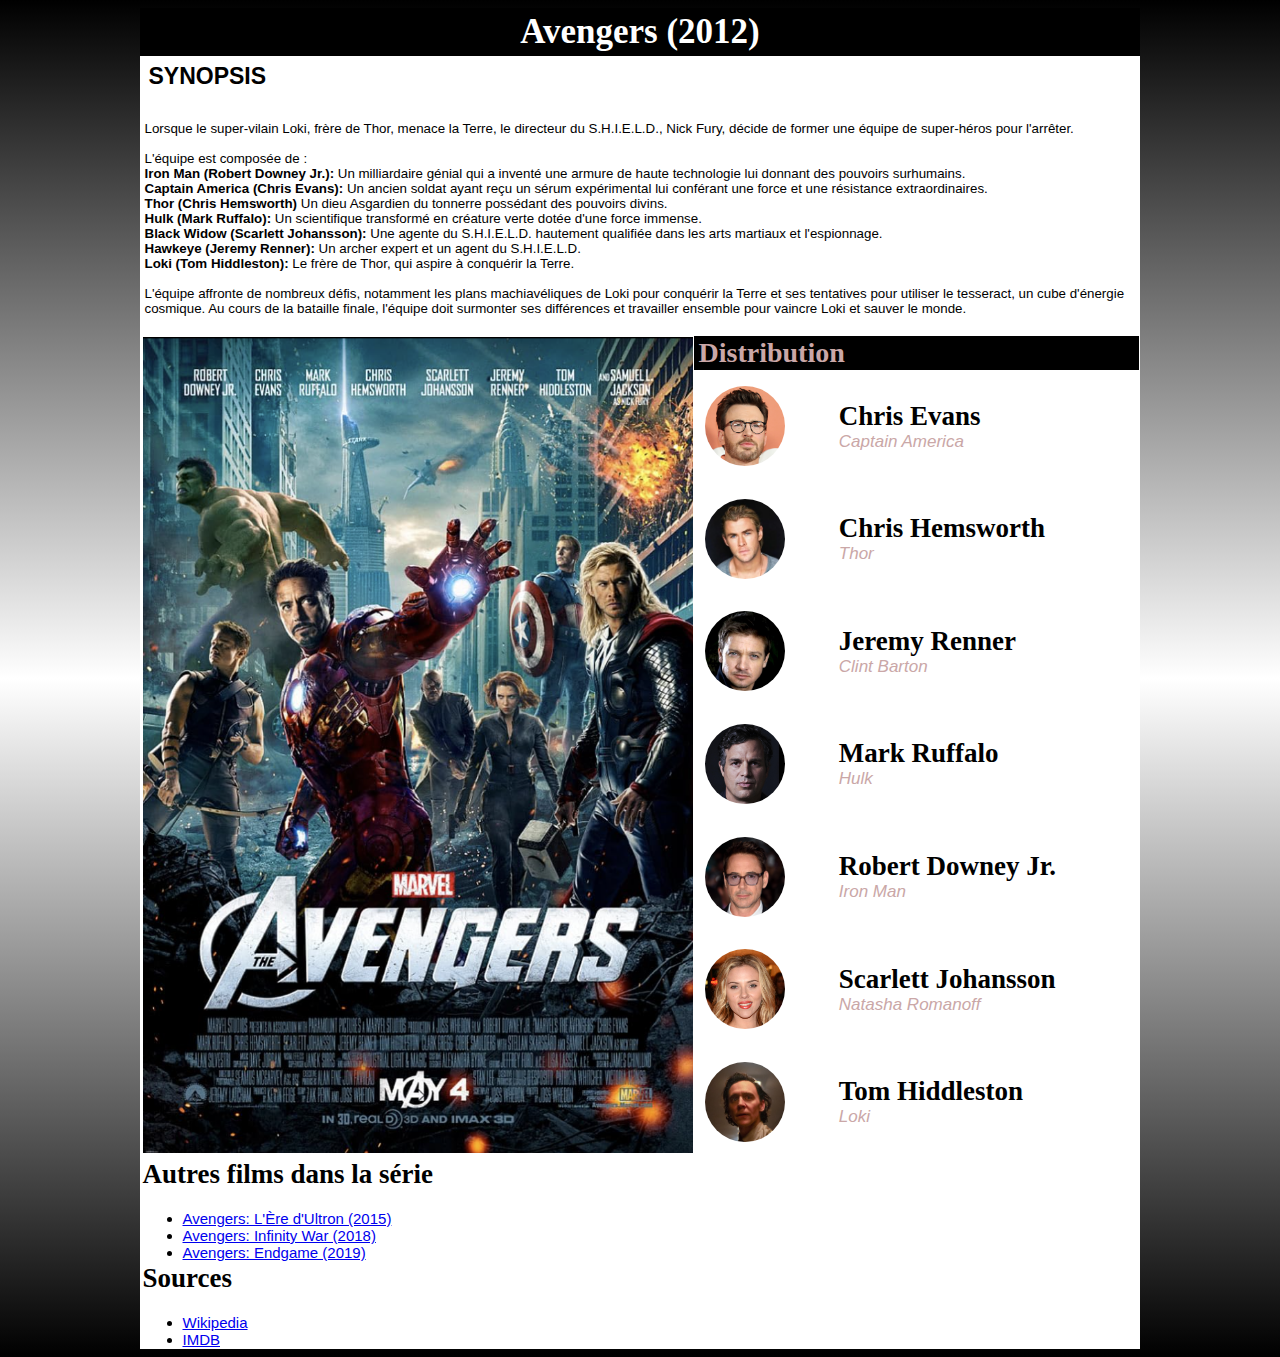
<file: index.html>
<!DOCTYPE html>
<html lang="fr">

<head>
    <meta charset="UTF-8">
    <meta name="viewport" content="width=device-width, initial-scale=1.0">
    <title>TP1</title>
    <link rel="stylesheet" href="css/styles.css">

</head>

<body>
    <table>
        <tr>
            <th colspan="3" id="titre_du_film">
                Avengers (2012)
            </th>
        </tr>
        <tr>
            <th colspan="3" id="Sous-titre_synopsis">SYNOPSIS</th>
        </tr>
        <tr>
            <td colspan="3" id="synopsis">
                <br>Lorsque le super-vilain Loki, frère de Thor, menace la Terre, le directeur du S.H.I.E.L.D., Nick
                Fury, décide de former une équipe de super-héros pour l'arrêter.
                <br>
                <br>L'équipe est composée de :
                <br><strong>Iron Man (Robert Downey Jr.):</strong> Un milliardaire génial qui a inventé une armure de
                haute technologie lui donnant des pouvoirs surhumains.
                <br><strong>Captain America (Chris Evans):</strong> Un ancien soldat ayant reçu un sérum expérimental
                lui conférant une force et une résistance extraordinaires.
                <br><strong>Thor (Chris Hemsworth)</strong> Un dieu Asgardien du tonnerre possédant des pouvoirs divins.
                <br><strong>Hulk (Mark Ruffalo):</strong> Un scientifique transformé en créature verte dotée d'une force
                immense.
                <br><strong>Black Widow (Scarlett Johansson):</strong> Une agente du S.H.I.E.L.D. hautement qualifiée
                dans les arts martiaux et l'espionnage.
                <br><strong>Hawkeye (Jeremy Renner):</strong> Un archer expert et un agent du S.H.I.E.L.D.
                <br><strong>Loki (Tom Hiddleston):</strong> Le frère de Thor, qui aspire à conquérir la Terre.
                <br>
                <br>L'équipe affronte de nombreux défis, notamment les plans machiavéliques de Loki pour conquérir la
                Terre et ses tentatives pour utiliser le tesseract, un cube d'énergie cosmique. Au cours de la bataille
                finale, l'équipe doit surmonter ses différences et travailler ensemble pour vaincre Loki et sauver le
                monde.
            </td>
        </tr>
        <tr>
            <td rowspan="8" colspan="1">
                <div>
                    <a href="https://en.wikipedia.org/wiki/The_Avengers_(2012_film)" target="_blank">
                        <img src="images/Avengers.png" alt="Affiche des Avengers" id="image_Avenger">
                    </a>
                </div>
            </td>
            <td colspan="2" id="Distribution">
                Distribution
            </td>
        </tr>
        <tr>
            <td>
                <span>
                    <a href="https://fr.wikipedia.org/wiki/Chris_Evans_(acteur)" target="_blank">
                        <img src="images/Chris_Evans.png" alt="Chris Evans(Captain America)" class="image_acteur">
                    </a>
                </span>
            </td>
            <td>
                <span class="acteurs">
                    Chris Evans
                </span>
                <span class="Personnages_du_film">
                    <br>Captain America
                </span>
            </td>
        </tr>
        <tr>
            <td>
                <span>
                    <a href="https://fr.wikipedia.org/wiki/Chris_Hemsworth" target="_blank">
                        <img src="images/Chris_Hemsworth.png" alt="Chris Hemsworth(Thor)" class="image_acteur">
                    </a>
                </span>
            </td>
            <td>
                <span class="acteurs">
                    Chris Hemsworth
                </span>
                <span class="Personnages_du_film">
                    <br>Thor
                </span>
            </td>
        </tr>
        <tr>
            <td>
                <span>
                    <a href="https://fr.wikipedia.org/wiki/Jeremy_Renner" target="_blank">
                        <img src="images/Jeremy_Renner.png" alt="Jeremy Renner(Clint Barton)" class="image_acteur">
                    </a>
                </span>

            </td>
            <td>
                <span class="acteurs">
                    Jeremy Renner
                </span>
                <span class="Personnages_du_film">
                    <br>Clint Barton
                </span>
            </td>
        </tr>
        <tr>
            <td>
                <span>
                    <a href="https://fr.wikipedia.org/wiki/Mark_Ruffalo" target="_blank">
                        <img src="images/Mark_Ruffalo.png" alt="Mark Ruffalo(Hulk)" class="image_acteur">
                    </a>
                </span>
            </td>
            <td>
                <span class="acteurs">
                    Mark Ruffalo
                </span>
                <span class="Personnages_du_film">
                    <br>Hulk
                </span>
            </td>
        </tr>
        <tr>
            <td>
                <span>
                    <a href="https://fr.wikipedia.org/wiki/Robert_Downey_Jr." target="_blank">
                        <img src="images/Robert_Downey_Jr..png" alt="Robert Downey Jr.(Iron Man)" class="image_acteur">
                    </a>
                </span>
            </td>
            <td>
                <span class="acteurs">
                    Robert Downey Jr.
                </span>
                <span class="Personnages_du_film">
                    <br>Iron Man
                </span>
            </td>
        </tr>
        <tr>
            <td>
                <span>
                    <a href="https://fr.wikipedia.org/wiki/Scarlett_Johansson" target="_blank">
                        <img src="images/Scarlett_Johansson.png" alt="Scarlett Johansson(Natasha Romanoff)"
                            class="image_acteur">
                    </a>
                </span>
            </td>
            <td>
                <span class="acteurs">
                    Scarlett Johansson
                </span>
                <span class="Personnages_du_film">
                    <br>Natasha Romanoff
                </span>
            </td>
        </tr>
        <tr>
            <td>
                <span>
                    <a href="https://fr.wikipedia.org/wiki/Tom_Hiddleston" target="_blank">
                        <img src="images/Tom_Hiddleston.png" alt="Tom Hiddleston(Loki)" class="image_acteur">
                    </a>
                </span>
            </td>
            <td>
                <span class="acteurs">
                    Tom Hiddleston
                </span>
                <span class="Personnages_du_film">
                    <br>Loki
                </span>
            </td>
        </tr>
        <tr>
            <td colspan="3" class="extra">
                <ul class="liste_des_titre">
                    <li>Autres films dans la série
                        <ul class="liste_des_ul">
                            <li class="liste_des_li">
                                <a href="https://fr.wikipedia.org/wiki/Avengers_:_L%27Ère_d%27Ultron" target="_blank">
                                    Avengers: L'Ère d'Ultron (2015)
                                </a>
                            </li>
                            <li class="liste_des_li">
                                <a href="https://fr.wikipedia.org/wiki/Avengers:_Infinity_War" target="_blank">
                                    Avengers: Infinity War (2018)
                                </a>
                            </li>
                            <li class="liste_des_li">
                                <a href="https://fr.wikipedia.org/wiki/Avengers:_Endgame" target="_blank">
                                    Avengers: Endgame (2019)
                                </a>
                            </li>
                        </ul>
                    </li>
                </ul>
            </td>
        </tr>
        <tr>
            <td colspan="3" class="extra">
                <ul class="liste_des_titre">
                    <li>Sources
                        <ul class="liste_des_ul">
                            <li class="liste_des_li">
                                <a href="https://fr.wikipedia.org/wiki/Avengers_(film)" target="_blank">
                                    Wikipedia
                                </a>
                            </li>
                            <li class="liste_des_li">
                                <a href="https://www.imdb.com/title/tt0848228/?ref_=fn_al_tt_1" target="_blank">
                                    IMDB
                                </a>
                            </li>
                        </ul>
                    </li>
                </ul>
            </td>
        </tr>
    </table>
</body>

</html>
</file>
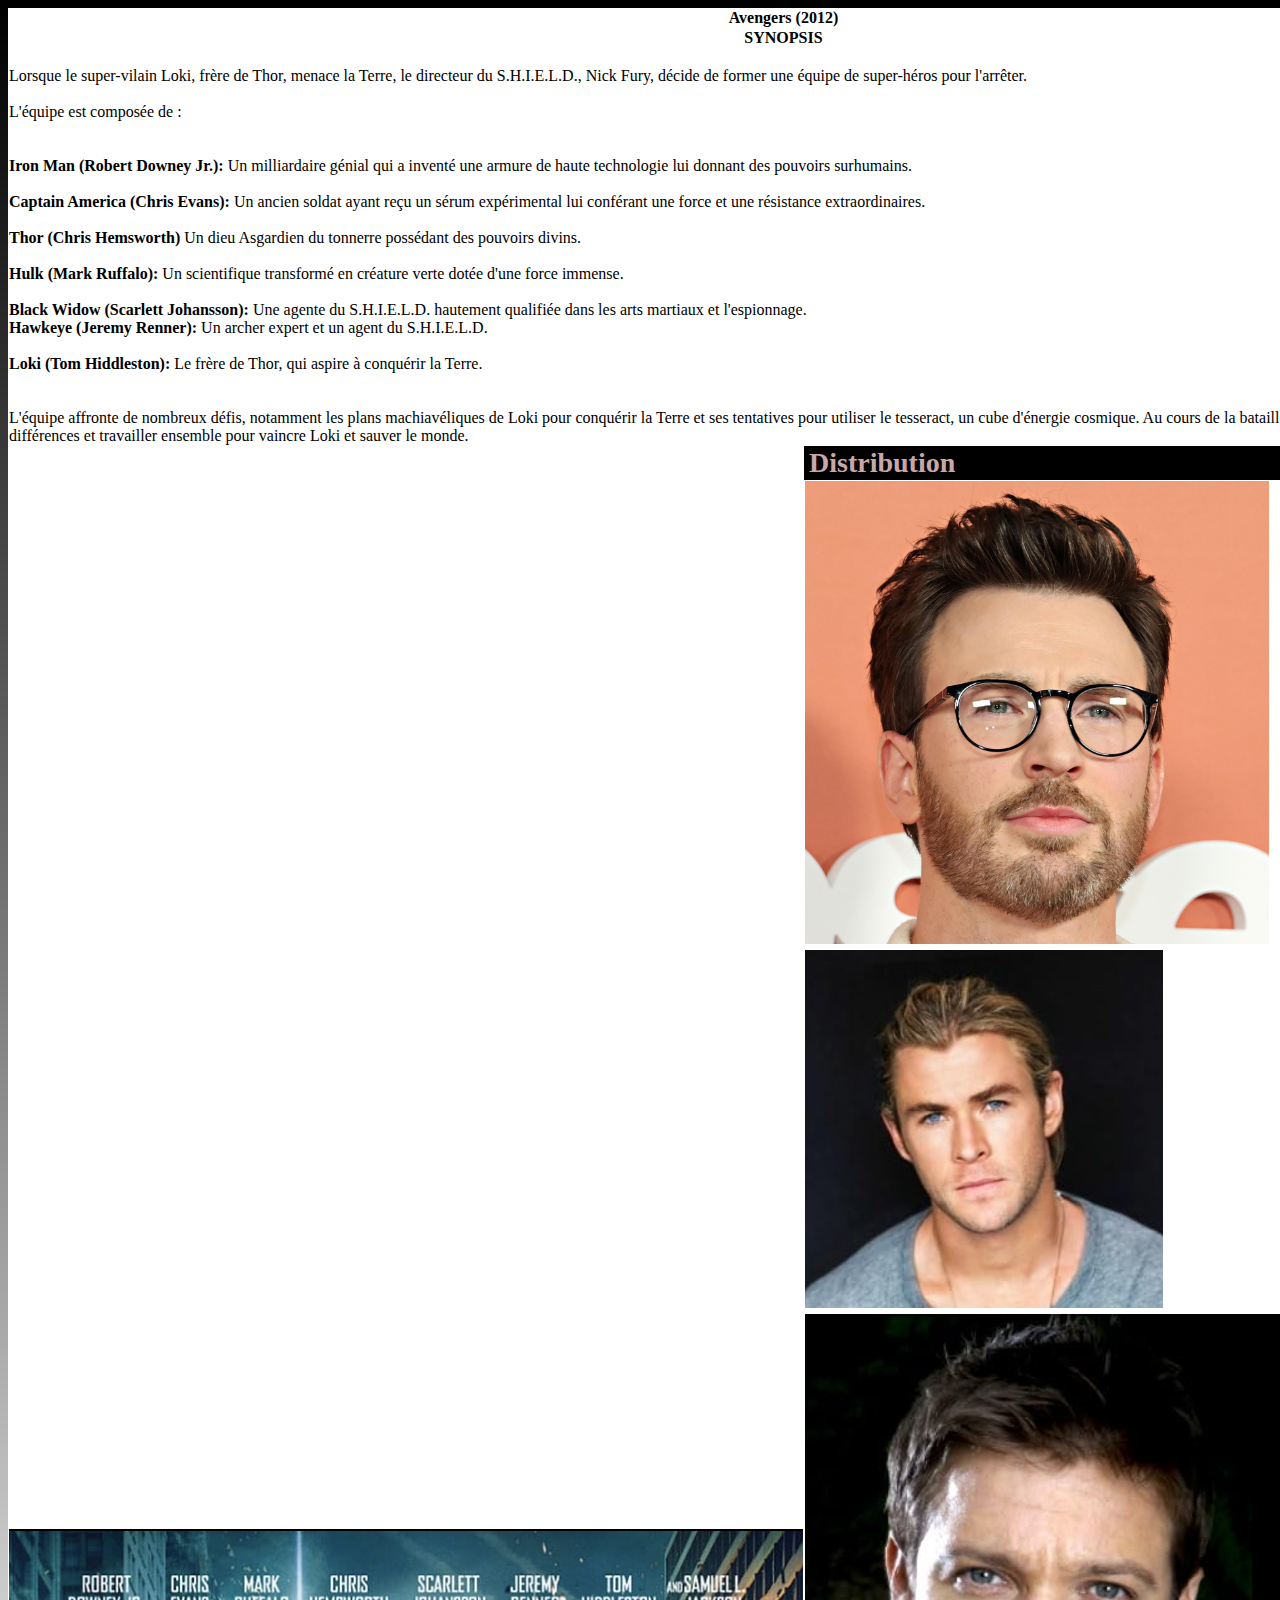
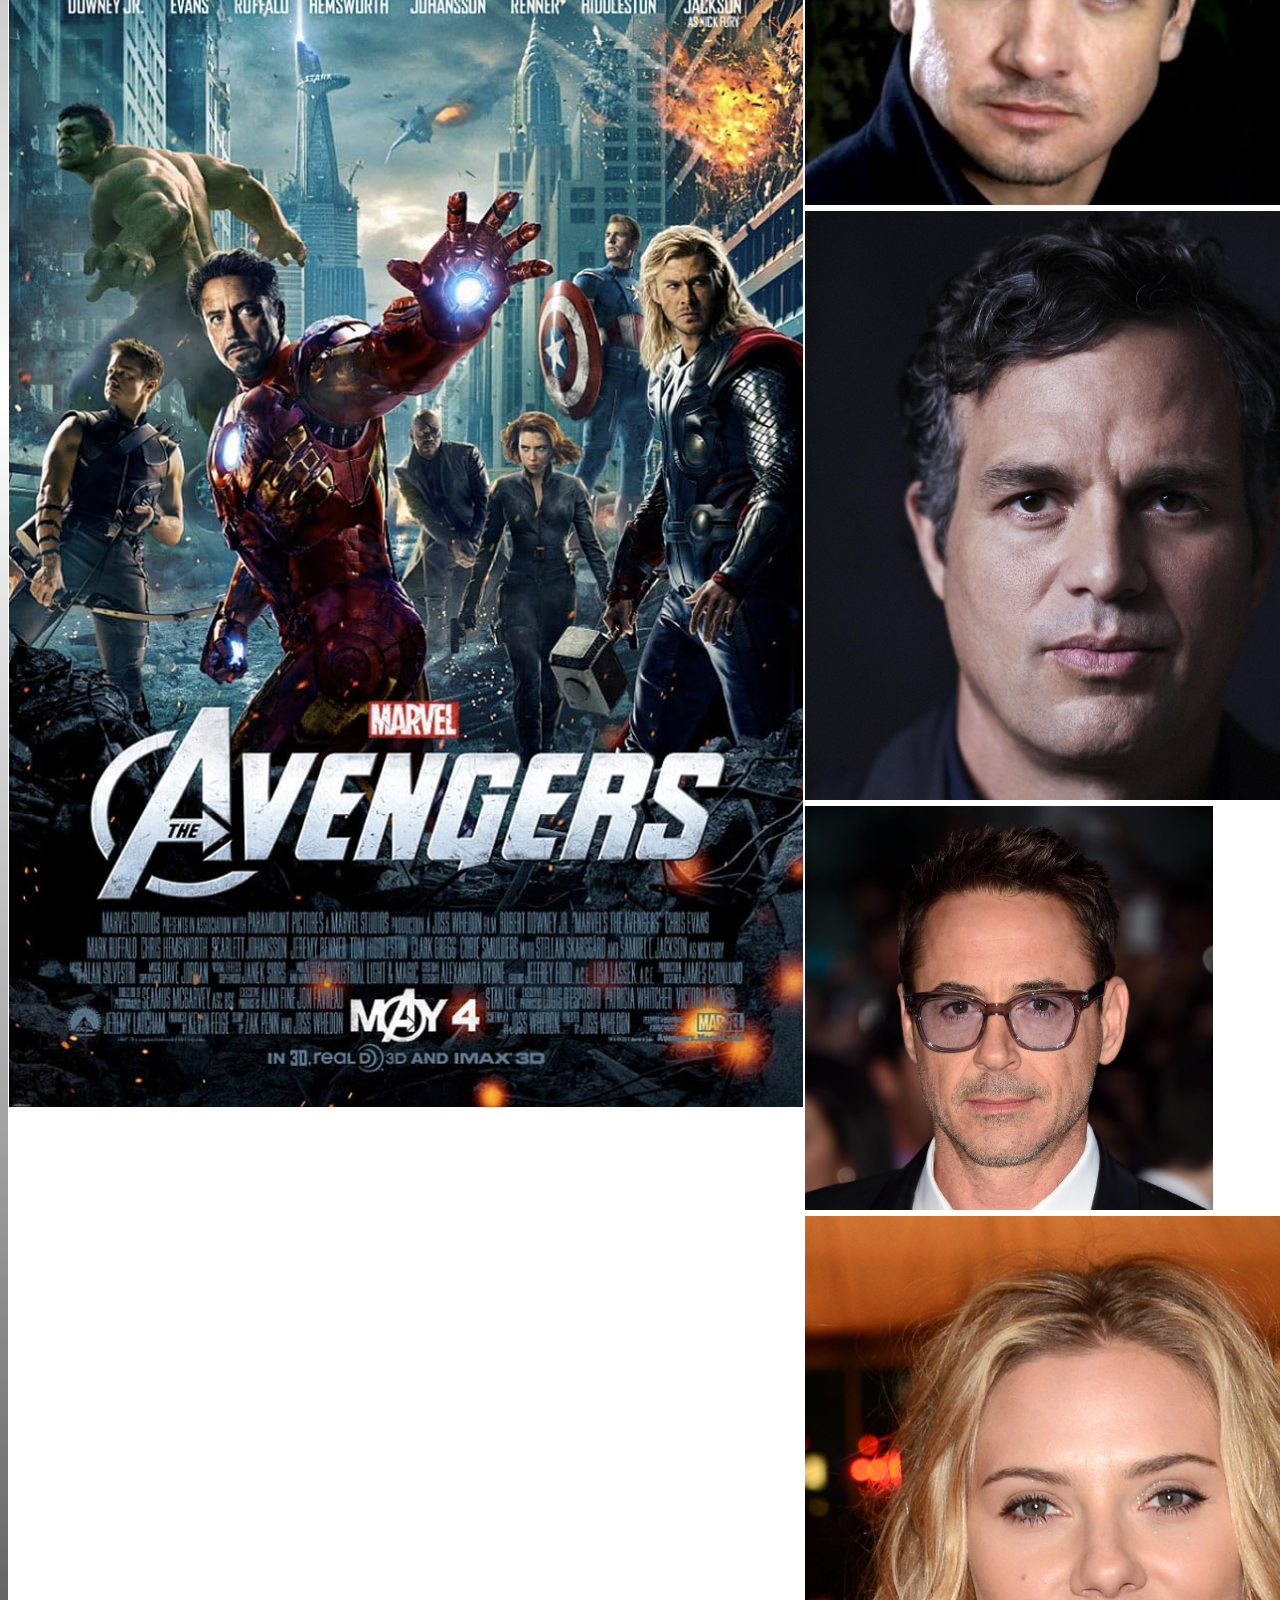
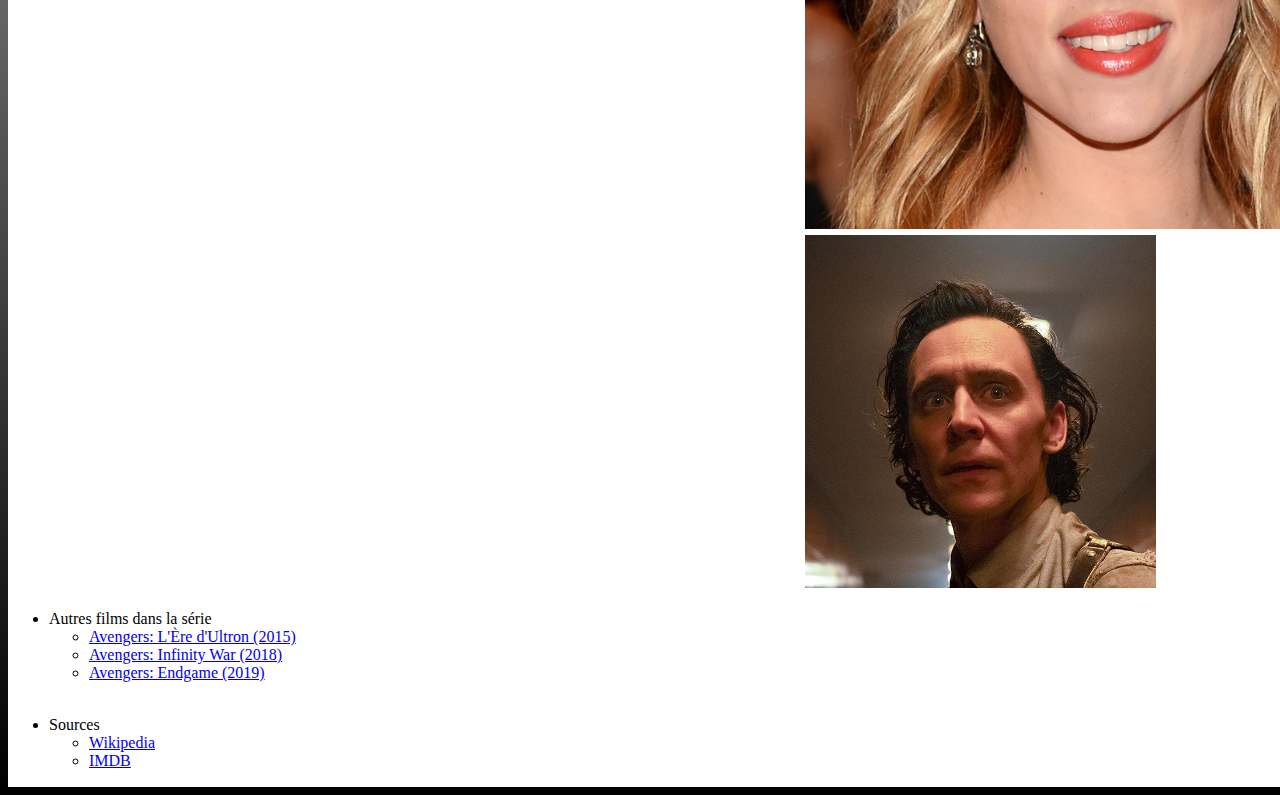
<file: test.html>
<!DOCTYPE html>
<html lang="en">
<head>
    <meta charset="UTF-8">
    <meta name="viewport" content="width=device-width, initial-scale=1.0">
    <title>Document</title>
    <link rel="stylesheet" href="css/styles.css">
   
</head>
<body>
    <table>
        <tr>
            <th colspan="3" id="titre">
                Avengers (2012)
            </th>
        </tr>
        <tr>
            <th colspan="3" id="Sous-titre">SYNOPSIS</th>
        </tr>
        <tr>
            <td colspan="3" id="text">
                <br>Lorsque le super-vilain Loki, frère de Thor, menace la Terre, le directeur du S.H.I.E.L.D., Nick Fury, décide de former une équipe de super-héros pour l'arrêter.
                <br>
<br>L'équipe est composée de :
<br>
<br>
<br><strong>Iron Man (Robert Downey Jr.):</strong>  Un milliardaire génial qui a inventé une armure de haute technologie lui donnant des pouvoirs surhumains.
<br>
<br><strong>Captain America (Chris Evans):</strong>  Un ancien soldat ayant reçu un sérum expérimental lui conférant une force et une résistance extraordinaires.
<br>
<br><strong>Thor (Chris Hemsworth)</strong>  Un dieu Asgardien du tonnerre possédant des pouvoirs divins.
<br>
<br><strong>Hulk (Mark Ruffalo):</strong> Un scientifique transformé en créature verte dotée d'une force immense.
<br>
<br><strong>Black Widow (Scarlett Johansson):</strong>  Une agente du S.H.I.E.L.D. hautement qualifiée dans les arts martiaux et l'espionnage.
<br><strong>Hawkeye (Jeremy Renner):</strong> Un archer expert et un agent du S.H.I.E.L.D.
<br>
<br><strong>Loki (Tom Hiddleston):</strong>  Le frère de Thor, qui aspire à conquérir la Terre.
<br>
<br>
<br>L'équipe affronte de nombreux défis, notamment les plans machiavéliques de Loki pour conquérir la Terre et ses tentatives pour utiliser le tesseract, un cube d'énergie cosmique. Au cours de la bataille finale, l'équipe doit surmonter ses différences et travailler ensemble pour vaincre Loki et sauver le monde. </td>
        </tr>
        <tr>
            <td colspan="1" rowspan="8">
                <div>
                    <a href="https://en.wikipedia.org/wiki/The_Avengers_(2012_film)" target="_blank">
                        <img src="images/Avengers.png" alt="Affiche des Avengers" id="image">
                    </a>
                </div>
            </td>
            <td colspan="2" id="Distribution">
                Distribution
            </td>
        </tr>
        <tr>
            <td>
                <span>
                    <a href="https://fr.wikipedia.org/wiki/Chris_Evans_(acteur)" target="_blank">
                        <img src="images/Chris_Evans.png" alt="Chris Evans" class="acteur">
                    </a>
                </span>
            </td>
            <td>
                <span class="acteurs">
                    Chris Evans
                </span>
                <span class="Personnages">
                    <br>Captain America
                </span>
            </td>
        </tr>
        <tr>
            <td>
                <span>
                    <a href="https://fr.wikipedia.org/wiki/Chris_Hemsworth" target="_blank">
                        <img src="images/Chris_Hemsworth.png" alt="Chris Hemsworth" class="acteur">
                    </a>
                </span>
            </td>
            <td>
                <span class="acteurs">
                    Chris Hemsworth
                </span>
                <span class="Personnages">
                    <br>Thor
                </span>
            </td>
        </tr>
        <tr>
            <td>
                <span>
                    <a href="https://fr.wikipedia.org/wiki/Jeremy_Renner" target="_blank">
                        <img src="images/Jeremy_Renner.png" alt="Jeremy Renner" class="acteur">
                    </a>
                </span>

            </td>
            <td>
                <span class="acteurs">
                    Jeremy Renner
                </span>
                <span class="Personnages">
                    <br>Clint Barton
                </span>
            </td>
        </tr>
        <tr>
            <td>
                <span>
                    <a href="https://fr.wikipedia.org/wiki/Mark_Ruffalo" target="_blank">
                        <img src="images/Mark_Ruffalo.png" alt="Mark Ruffalo" class="acteur">
                    </a>
                </span>
            </td>
            <td>
                <span class="acteurs">
                    Mark Ruffalo
                </span>
                <span class="Personnages">
                    <br>Hulk
                </span>
            </td>
        </tr>
        <tr>
            <td>
                <span>
                    <a href="https://fr.wikipedia.org/wiki/Robert_Downey_Jr." target="_blank">
                        <img src="images/Robert_Downey_Jr..png" alt="Robert Downey Jr." class="acteur">
                    </a>
                </span>
            </td>
            <td>
                <span class="acteurs">
                    Robert Downey Jr.
                </span>
                <span class="Personnages">
                    <br>Iron Man
                </span>
            </td>
        </tr>
        <tr>
            <td>
                <span>
                    <a href="https://fr.wikipedia.org/wiki/Scarlett_Johansson" target="_blank">
                        <img src="images/Scarlett_Johansson.png" alt="Scarlett Johansson" class="acteur">
                    </a>
                </span>
            </td>
            <td>
                <span class="acteurs">
                    Scarlett Johansson
                </span>
                <span class="Personnages">
                    <br>Natasha Romanoff
                </span>
            </td>
        </tr>
        <tr>
            <td>
                <span>
                    <a href="https://fr.wikipedia.org/wiki/Tom_Hiddleston" target="_blank">
                        <img src="images/Tom_Hiddleston.png" alt="Tom Hiddleston" class="acteur">
                    </a>
                </span>
            </td>
            <td>
                <span class="acteurs">
                    Tom Hiddleston
                </span>
                <span class="Personnages">
                    <br>Loki
                </span>
            </td>
        </tr>
        <tr>
            <td colspan="3" class="extra">
                <ul class="liste_titre">
                    <li>Autres films dans la série
                        <ul class="liste_ul">
                            <li>
                                <a href="https://fr.wikipedia.org/wiki/Avengers_:_L%27Ère_d%27Ultron" target="_blank">
                                    Avengers: L'Ère d'Ultron (2015)
                                </a>
                            </li>
                            <li>
                                <a href="https://fr.wikipedia.org/wiki/Avengers:_Infinity_War" target="_blank">
                                    Avengers: Infinity War (2018)
                                </a>
                            </li>
                            <li>
                                <a href="https://fr.wikipedia.org/wiki/Avengers:_Endgame" target="_blank">
                                    Avengers: Endgame (2019)
                                </a>
                            </li>
                        </ul>
                    </li>
                </ul>
            </td>
        </tr>
        <tr>
            <td colspan="3" class="extra">
                <ul class="liste_titre">
                    <li>Sources
                        <ul class="liste_ul">
                            <li>
                                <a href="https://fr.wikipedia.org/wiki/Avengers_(film)" target="_blank">
                                    Wikipedia
                                </a>
                            </li>
                            <li>
                                <a href="https://www.imdb.com/title/tt0848228/?ref_=fn_al_tt_1" target="_blank">
                                    IMDB
                                </a>
                            </li>
                        </ul>
                    </li>
                </ul>
            </td>
        </tr>
    </table>
</body>
</html>
</file>
<file: css/styles.css>
.image_acteur {
   text-align: left;
   vertical-align: middle;
   width: 80px;
   height: 80px;
   margin: 10px;
   border-radius: 40px;
   background-size: cover;
   background-repeat: no-repeat;
   display: inline-block;
}

#image_Avenger {
   object-fit: cover;
   padding: 0;
   margin: 0;
   width: 550px;
   height: auto;
}



body {
   background: linear-gradient(black, white, black);
   background-size: cover;
   background-repeat: no-repeat;
}

table,
td,
th {
   max-height: 1500px;
   max-width: 1000px;
   border-collapse: collapse;
   margin: auto;
}

#titre_du_film {
   max-height: 15px;
   font-size: 35px;
   background-color: black;
   color: white;
   border: black solid 3px;
}

table {
   background-color: white;
}

.acteurs {
   font-weight: bold;
   font-size: 27px;
   font-family: cursive;

}

#Distribution {
   height: 28px;
   color: rgb(202, 167, 167);
   padding-left: 5px;
   text-align: left;
   background-color: black;
   font-size: 28px;
   width: 466px;
   font-weight: bold;
}

.Personnages_du_film {
   font-style: italic;
   font-family: Verdana, Geneva, Tahoma, sans-serif;
   font-size: 17px;
   color: rgb(202, 167, 167);
}

.liste_des_ul {
   padding-top: 20px;
   list-style-type: disc;
   font-size: 20px;

}

.liste_des_titre {
   list-style-type: none;
   padding: 0px;
   margin: 0px;
   font-weight: bold;
   font-size: 27px;
   font-family: cursive;
}

#Sous-titre_synopsis {
   text-align: left;
   font-size: 23px;
   padding-top: 7px;
   padding-bottom: 15px;
   padding-left: 7px;
   font-family: Arial, Helvetica, sans-serif;
}

#synopsis {
   text-align: left;
   padding-left: 3px;
   padding-bottom: 20px;
   font-family: 'Lucida Sans', 'Lucida Sans Regular', 'Lucida Grande', 'Lucida Sans Unicode', Geneva, Verdana, sans-serif;
   font-size: smaller;
}
.liste_des_li{

   font-size: 15px;
   font-family: 'Franklin Gothic Medium', 'Arial Narrow', Arial, sans-serif;
   font-weight:lighter;
}
</file>
